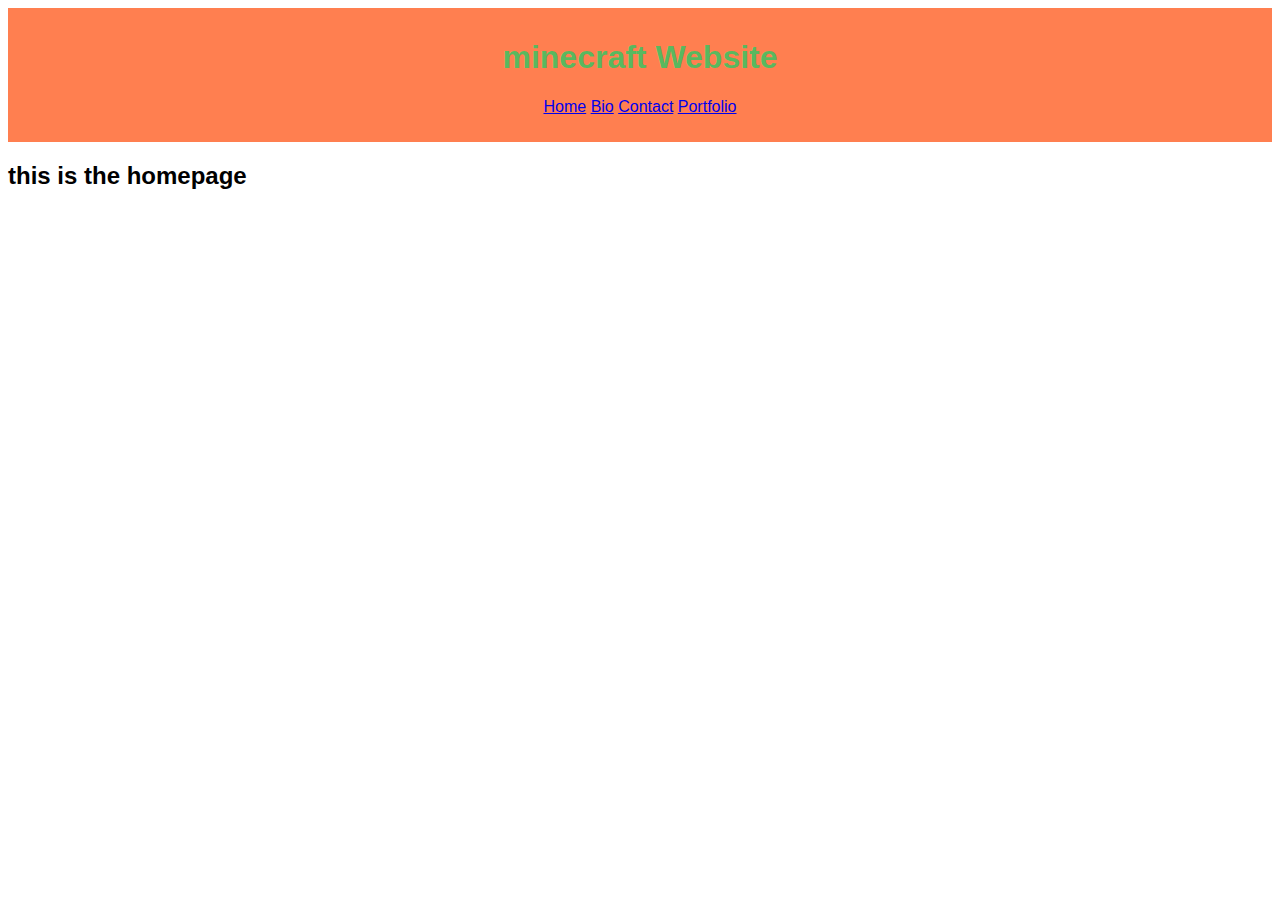
<file: index.html>
<!DOCTYPE html>
<html lang="en">
<head>
    <meta charset="UTF-8">
    <meta name="viewport" content="width=device-width, initial-scale=1.0">
    <title>Document</title>
    <link rel="stylesheet" href="styles.css">
</head>
<body>
    <header>
        <h1>minecraft
             Website</h1>
        <nav>
            <ul>
                <li><a href="index.html">Home</a></li>
                <li><a href="bio.html">Bio</a></li>
                <li><a href="contact.html">Contact</a></li>
                <li><a href="portfolio.html">Portfolio</a></li>
            </ul>
        </nav>
    </header>
<section>

    <h2>
        this is the homepage
    </h2>
</section>

</body>
</html>
</file>
<file: styles.css>
body {
    font-family: Arial, Helvetica, sans-serif;
    margrin: 0;
    padding: 0;
    box-sizing: border-box;
}
header{
    background-color: coral; 
    padding: 10px;
    text-align: center;
}
header h1{
color: #19cf65bd;

}

nav ul{
    list-style-type:none;
    padding: 0;
}
nav ul li{
display: inline;
margin: 0;
}nav ul li{
    color: chocolate;
    text-decoration: none;
}
nav ul il a:underline; .home-section
{
    padding20px
    text-align: center;
}
</file>
